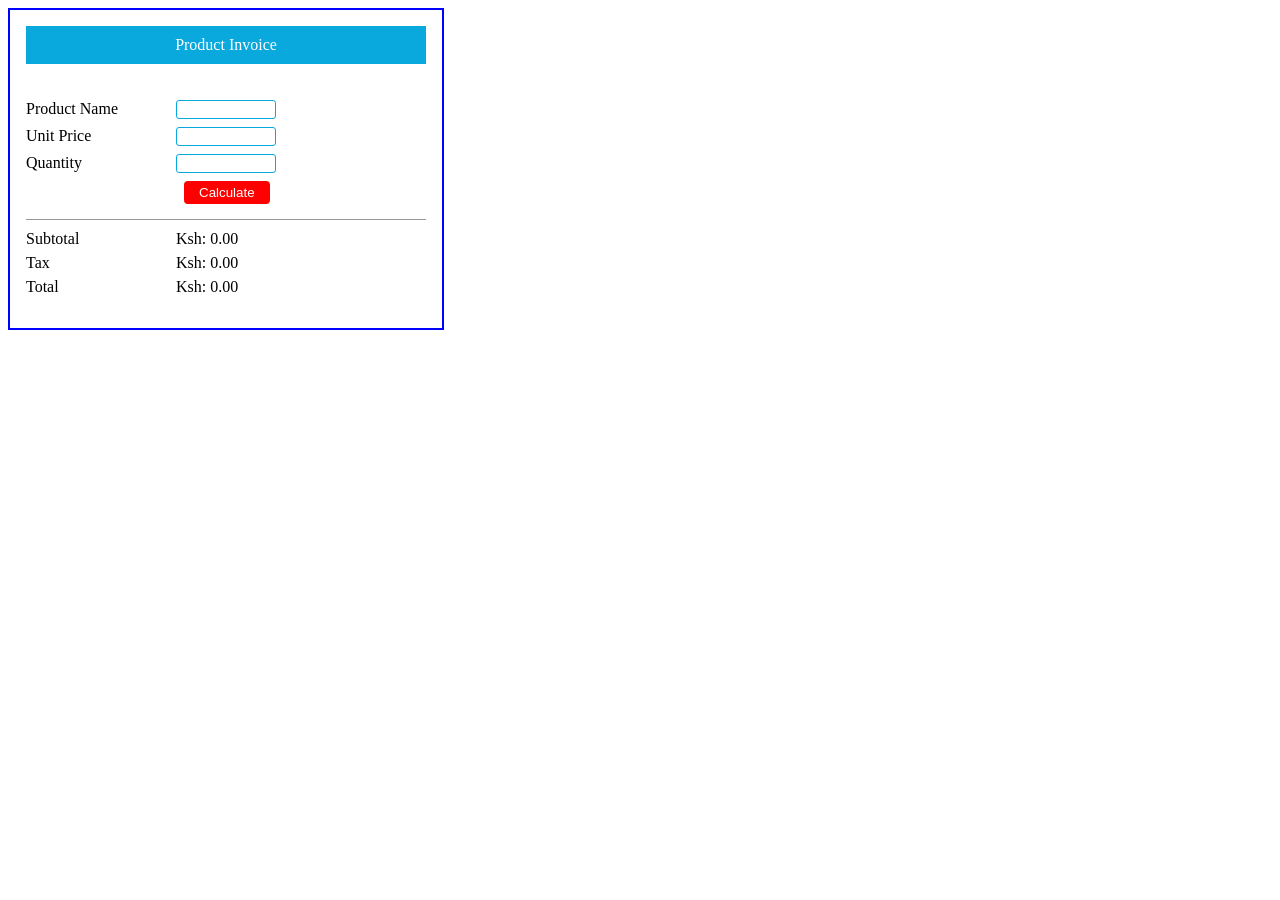
<file: index.html>
<!DOCTYPE html>
<html>
  <head>
    <title>
      invoice calculater
    </title>
    <link rel="stylesheet" href="style1.css">
  </head>

  <body>
    <div id="main">
      <form action="">

         <span id="invoice">
          Product Invoice
         </span><br><br>
         <!--PRIDUCT INFO-->
        <div class="form-row">
          <label>Product Name</label>
          <input type="text">
        </div>

        <div class="form-row">
            <label>Unit Price</label>
            <input id="price" type="number">
        </div>

        <div class="form-row">
            <label>Quantity</label>
            <input id="quantity" type="number">
        </div>

        <button type="button" onclick="calculate()">Calculate</button>
        
        <!-- THE RESULT-->

        <div class="results">

            <div class="result-row" id="subtotal">
                <span>Subtotal</span>
                <span>Ksh: 0.00</span>
            </div>

            <div class="result-row" id="tax">
                <span>Tax</span>
                <span >Ksh: 0.00</span>
            </div>

            <div class="result-row" id="total">
                <span>Total</span>
                <span >Ksh: 0.00</span>
            </div>

        </div>
      </form>  
    </div>
  </body>
  <script src="script.js"></script>
</html>
</file>
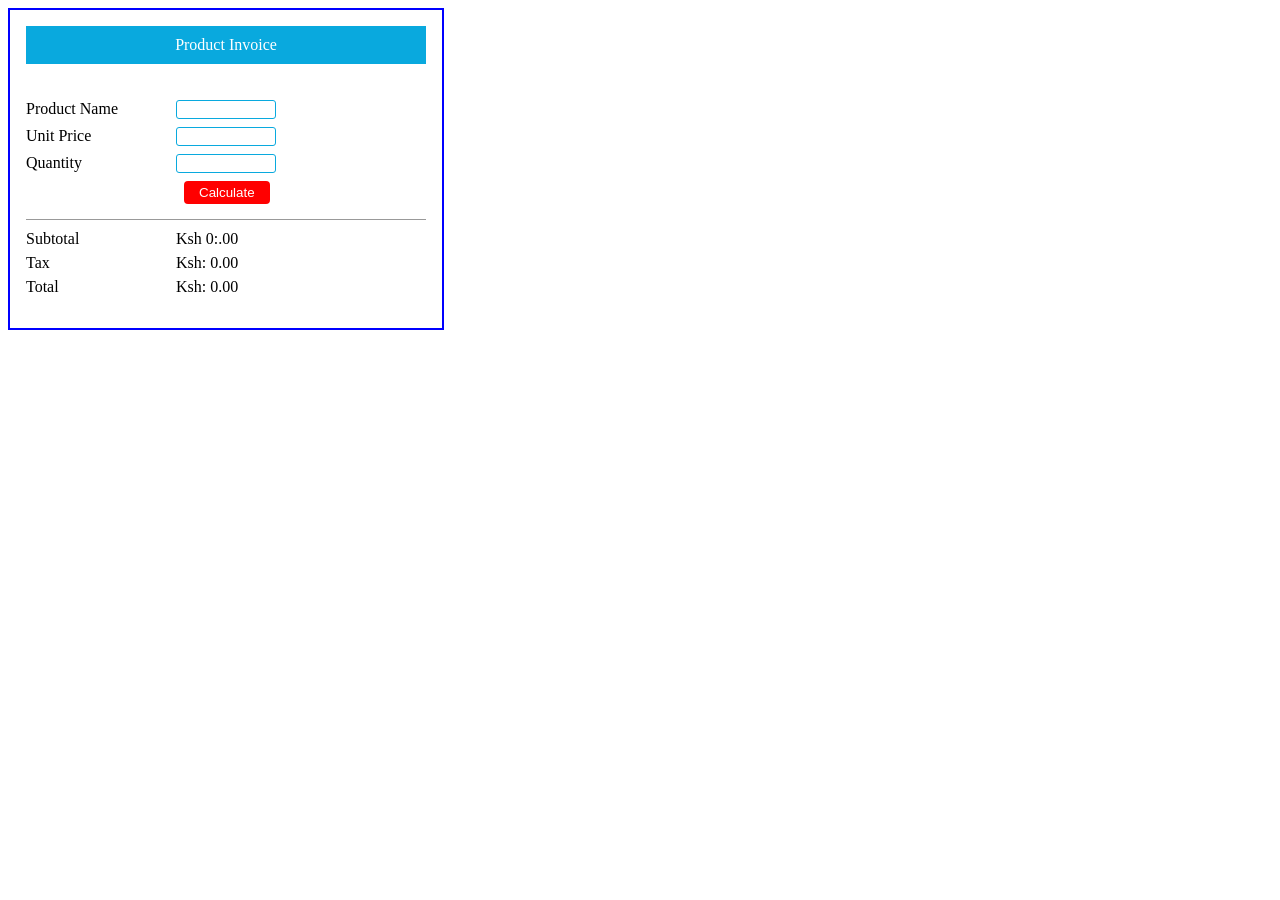
<file: invoice_cal.html>
<!DOCTYPE html>
<html>
  <head>
    <title>
      invoice calculater
    </title>
    <link rel="stylesheet" href="style1.css">
  </head>

  <body>
    <div id="main">
      <form action="">

         <span id="invoice">
          Product Invoice
         </span><br><br>
         <!--PRIDUCT INFO-->
        <div class="form-row">
          <label>Product Name</label>
          <input type="text">
        </div>

        <div class="form-row">
            <label>Unit Price</label>
            <input id="price" type="number">
        </div>

        <div class="form-row">
            <label>Quantity</label>
            <input id="quantity" type="number">
        </div>

        <button type="button" onclick="calculate()">Calculate</button>
        
        <!-- THE RESULT-->

        <div class="results">

            <div class="result-row" id="subtotal">
                <span>Subtotal</span>
                <span>Ksh 0:.00</span>
            </div>

            <div class="result-row" id="tax">
                <span>Tax</span>
                <span >Ksh: 0.00</span>
            </div>

            <div class="result-row" id="total">
                <span>Total</span>
                <span >Ksh: 0.00</span>
            </div>

        </div>
      </form>  
    </div>
  </body>
  <script src="script.js"></script>
</html>
</file>
<file: style1.css>
.form-row {
    display: grid;
    grid-template-columns: 140px 100px;
    gap: 10px;
    margin-bottom: 8px;
}

.form-row input {
    width: 100%;
    box-sizing: border-box;
    background-color: white;
    border: 1px solid rgb(9, 169, 222);
    border-radius: 3px;
  
}

/* Results */
.results {
    margin-top: 15px;
    border-top: 1px solid #999;
    padding-top: 10px;
    padding-bottom: 10PX;
}

.result-row {
    display: grid;
    grid-template-columns: 150px 100px;
    margin-bottom: 6px;
}

#main{
  width: 400px;
  border: 2px solid blue;
  padding: 1rem;
  background-color: white ;
  
}

button{
  color: white;
  margin-right: 0px;
  margin-left: 158px;
  padding-left: 15px; 
  padding-right: 15px;
  padding-bottom: 4px;
  padding-top: 4px;
  background-color: red;
  border: none;
  border-radius: 4px;
  transition: 0.3s;
}

button:hover{
  opacity: 0.8;
  box-shadow: ;
  cursor: pointer;
}
button:active{
  transform: scale(1.1);
}

#invoice{
  padding-bottom: 10px;
  padding-top: 10px;
  text-align: center;
  display: flex;
  flex-direction: column;
  justify-content: center;
  background-color: rgb(9, 169, 222);
  color: white;

}
</file>
